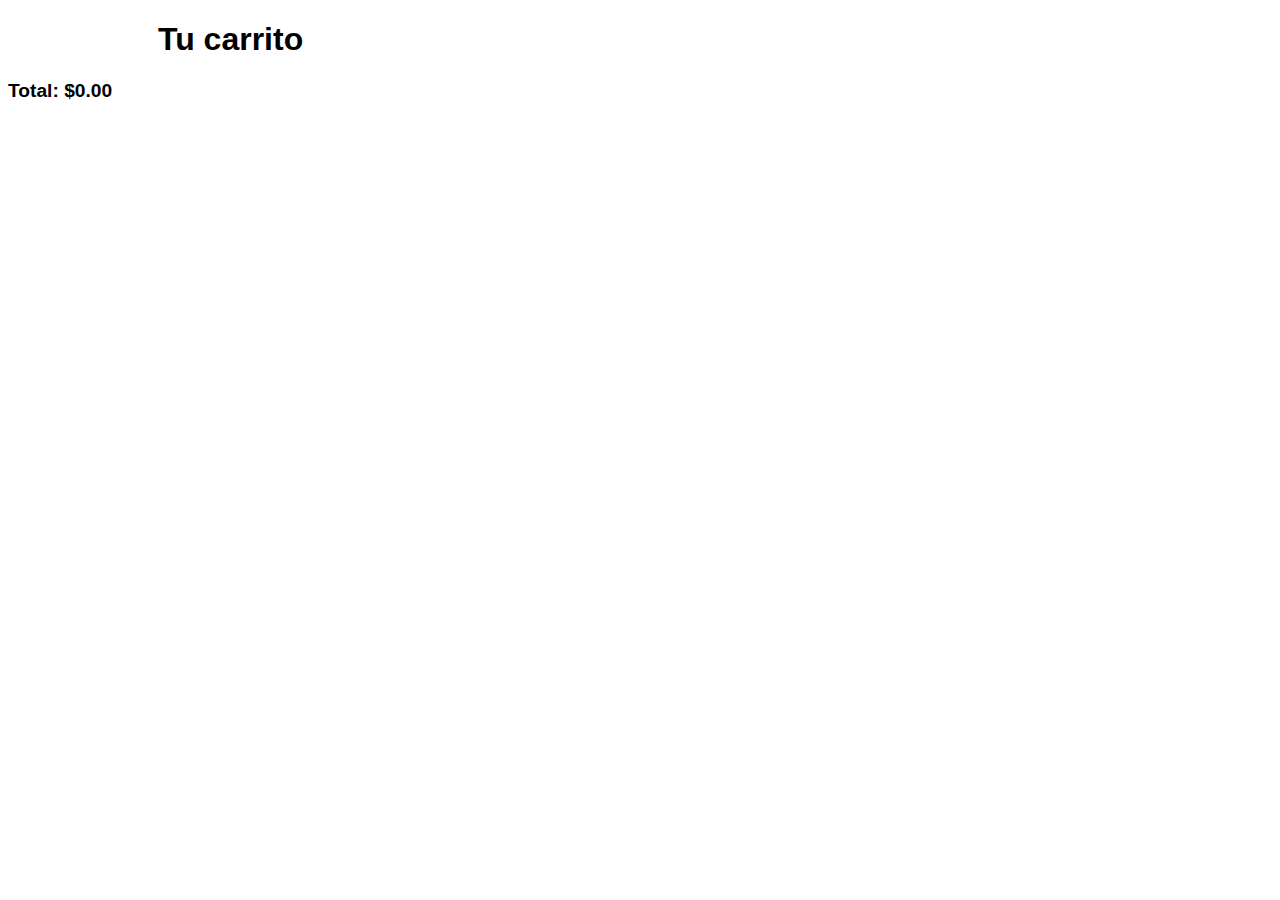
<file: carrito.html>
<!DOCTYPE html>
<html lang="es">
<head>
    <meta charset="UTF-8">
    <meta name="viewport" content="width=device-width, initial-scale=1.0">
    <title>Carrito de Compras</title>
    <link rel="stylesheet" href="css/style-carrito.css"> <!-- Asegúrate de tener una hoja de estilos adecuada -->
    <script src="js/carrito.js" defer></script> <!-- Enlaza el archivo JS -->
</head>
<body>
    <div class="carrito-contenedor">
        <h1>Tu carrito</h1>
        <div id="carrito-items">
            <!-- Aquí se añadirán los productos mediante JavaScript -->
        </div>
        <div class="total">
            <h2>Total: <span id="total-precio">$0.00</span></h2>
        </div>
    </div>
</body>
</html>
</file>
<file: css/style-carrito.css>
body {
    font-family: Arial, Helvetica, sans-serif;
}

h1 {
    position: relative;
    left: 150px;
}

.carrito-item {
    display: flex;
    border: 1px solid #ddd;
    border-radius: 8px;
    overflow: hidden;
    background-color: #fff;
    box-shadow: 0 4px 8px rgba(0, 0, 0, 0.1);
    margin: 10px;
    padding: 10px;
    transition: transform 0.2s ease;
}

.carrito-item:hover {
    transform: scale(1.02);
}

.imagenproducto {
    width: 150px;
    height: 150px;
    object-fit: cover;
    border-radius: 8px;
    margin-right: 15px;
}

.info-producto {
    flex: 1;
    display: flex;
    flex-direction: column;
    justify-content: space-between;
}

h2 {
    font-size: 1.2em;
    margin: 0;
}

.precio {
    font-weight: bold;
    color: #e74c3c;
}

.cantidad {
    display: flex;
    align-items: center;
    margin-top: 10px;
}

.btn-restar, .btn-sumar {
    background-color: #3498db;
    color: #fff;
    border: none;
    padding: 8px 12px;
    font-size: 1.2em;
    cursor: pointer;
    border-radius: 4px;
    margin: 0 5px;
    transition: background-color 0.3s;
}

.btn-restar:hover, .btn-sumar:hover {
    background-color: #2980b9;
}

.input-cantidad {
    width: 50px;
    text-align: center;
    font-size: 1em;
    border: 1px solid #ddd;
    border-radius: 4px;
}

.btn-advanced {
    background-color: rgb(0, 141, 197);
    width: 1000px;
    color: #fff;
    border: none;
    padding: 10px 20px;
    font-size: 1em;
    position: absolute;
    cursor: pointer;
    border-radius: 4px;
    transition: background-color 0.3s;
    top: 380px;
    left: 18px;
}

.btn-advanced:hover {
    background-color: rgb(0, 183, 255); /* Nuevo color de fondo al pasar el cursor */
    border-color: rgb(0, 183, 255); /* Color del borde en hover */
    box-shadow: 0 4px 8px rgba(0, 0, 0, 0.2); /* Sombra alrededor del botón */
    transform: translateY(-5px); /* Levanta el botón ligeramente */
  }

  div.volver {
    color: black;
    font-size: 40px;
    height: auto;
    width: auto;
    position: absolute;
    top: 10px;
    left: 25px;
    border-radius: 100px;
    text-align: center;
}

.volver:hover {
    background-color: transparent; /* Nuevo color de fondo al pasar el cursor */
    transform: translateY(-2px); /* Levanta el botón ligeramente */
}
</file>
